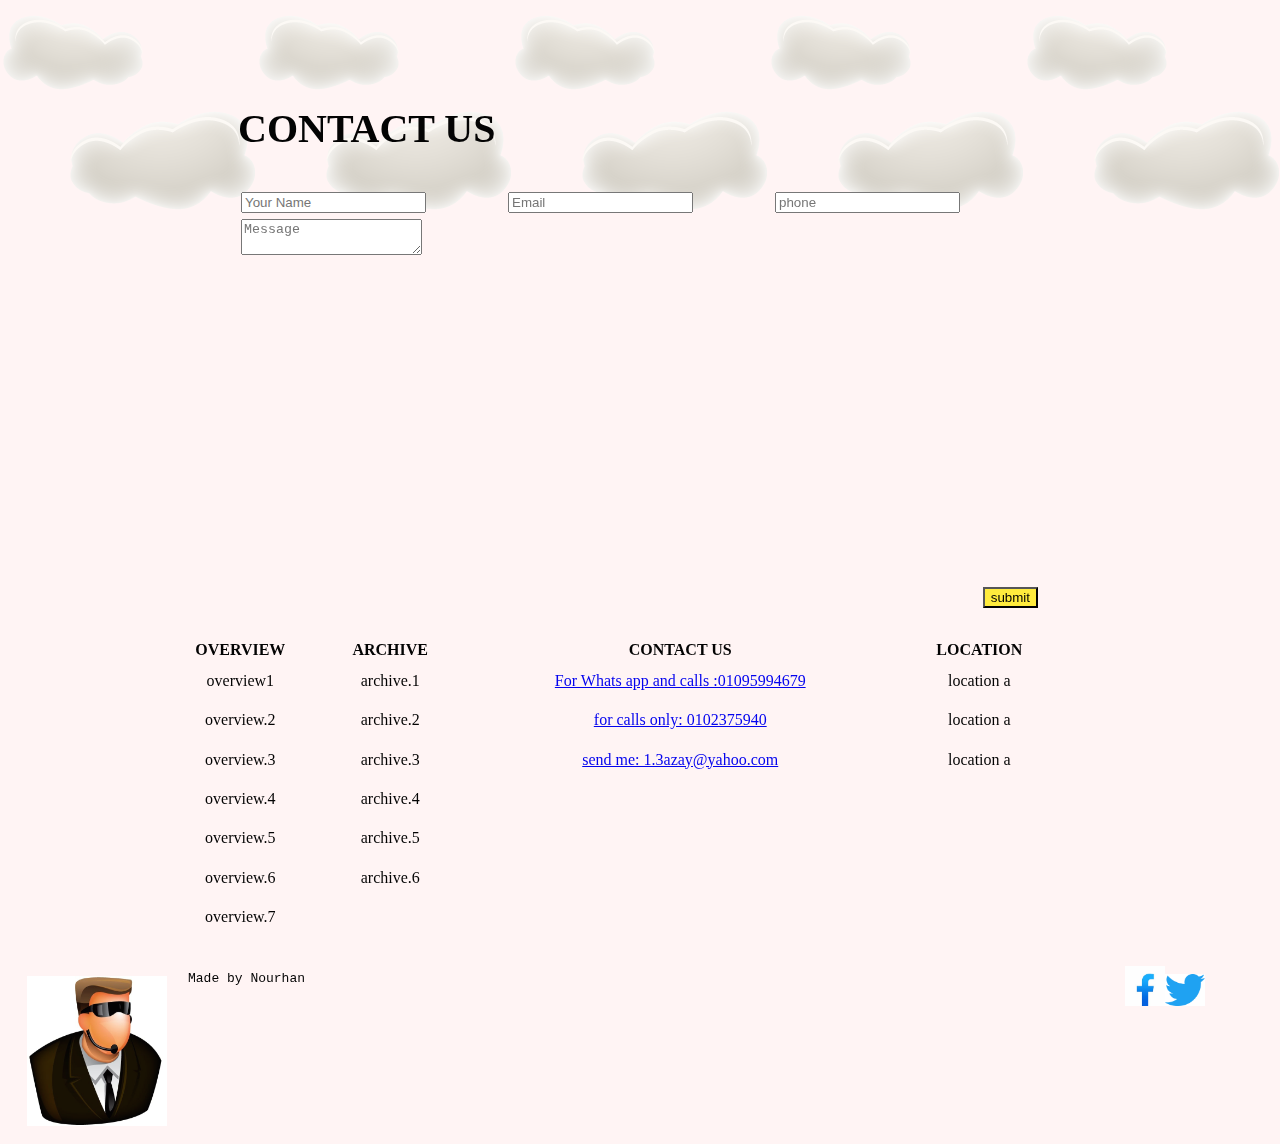
<file: tasks_2/index.html>
<!DOCTYPE html>
<html lang="en">
<head>
    <meta charset="UTF-8">
    <meta http-equiv="X-UA-Compatible" content="IE=edge">
    <meta name="viewport" content="width=device-width, initial-scale=1.0">
    <link rel="stylesheet" href="css/main.css">
    <title>test</title>
</head>
<body align="center"> 
    
    
    <table class="input">
            <caption><h1>CONTACT US</h1></caption>
            <tr class="input1">
                <td><input type="text" name="text" placeholder="Your Name"></td>
                <td><input type="email" name="Email" placeholder="Email" size="20"></td>
                <td><input type="tel" name="phone" placeholder="phone"></td>
            </tr>
            <tr>
                <td class="textarea"><textarea placeholder="Message" name="message" aria-valuetext="Message"></textarea></td>
            </tr> 
            <tr>
                <td ><input type="submit" value="submit" class="submit"></td>
            </tr>
    </table>
            </pre>
            </form>
            <br>
            <br>
            <table width="900px" height="300px" class="table">
                <thead>
                    <tr>
                        <th>OVERVIEW</th>
                        <th>ARCHIVE</th>
                        <th >CONTACT US</th>
                        <th>LOCATION</th>
                    </tr>
                </thead>
                <br>
                <br>
                <tbody>
                    <tr align="center">
                        <td>overview1</td>
                        <td>archive.1</td>
                        <td><a href="https://wa.me/01095994679">For Whats app and calls :01095994679</a></td>
                        <td>location a</td>
                    </tr>
                    <tr align="center">
                        <td>overview.2</td>
                        <td>archive.2</td>
                        <td><a href="tel:0102375940">for calls only: 0102375940</a></td>
                        <td>location a</td>
                    </tr>
                    <tr align="center">
                        <td>overview.3</td>
                        <td>archive.3</td>
                        <td><a href="mailto:3zazy@yahoo.com">send me: 1.3azay@yahoo.com</a></td>
                        <td>location a</td>
                    </tr>
                    <tr align="center">
                        <td>overview.4</td>
                        <td>archive.4</td>
                    </tr>
                    <tr align="center">
                        <td>overview.5</td>
                        <td>archive.5</td>
                    </tr>
                    <tr align="center">
                        <td>overview.6</td>
                        <td>archive.6</td>
                    </tr>
                    <tr align="center">
                        <td>overview.7</td>
                    </tr>
                </tbody>
            </table>
            <pre>
            
              <img src="imgs/man.jpg" width="140px" height="150px"class="man"> <span class="span">Made by Nourhan</span>                                                                                                    <span class="yellow"><a href="https://www.facebook.com/" title="Faceboook"><img src="imgs/face.jpg" width="40px"></a><a href="https://twitter.com/" title="twitter"><img src="imgs/twe.png" width="40px"></a></span>          <img src="imgs/tree.png" width="170px" height="190px">
            </pre>    
</body>
</html>
</file>
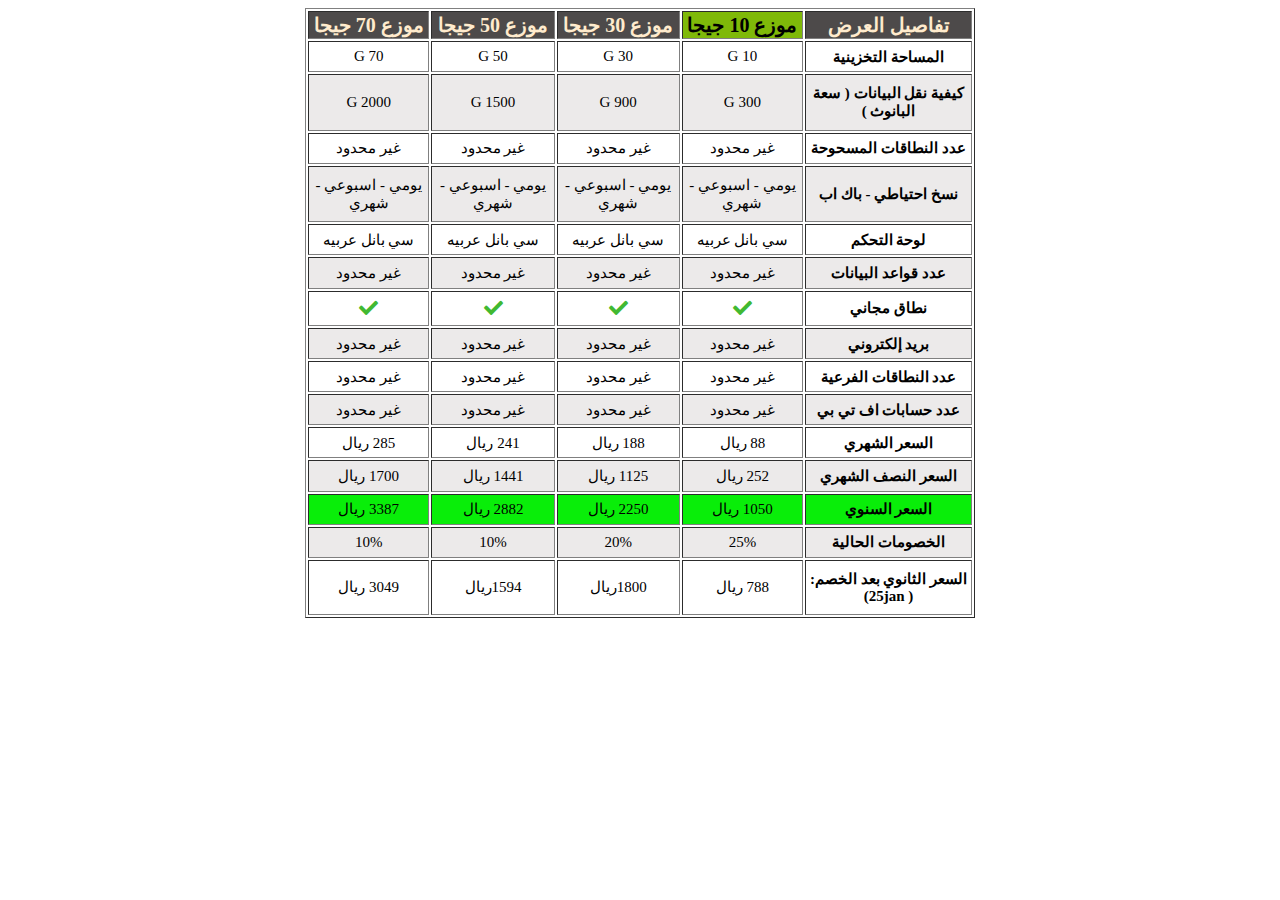
<file: tasks_2/task2.html>
<!DOCTYPE html>
<html lang="en">
<head>
    <meta charset="UTF-8">
    <meta http-equiv="X-UA-Compatible" content="IE=edge">
    <meta name="viewport" content="width=device-width, initial-scale=1.0">
    <link rel="stylesheet" href="css/task2.css">
    <link rel="stylesheet" href="css/all.css">
    <title>Document</title>
</head>
<body>
    <table dir="rtl" align="center" border="1">
        <thead>
            <tr class="head">
                <th>تفاصيل العرض</th>
                <th class="th_g">موزع 10 جيجا</th>
                <th>موزع 30 جيجا</th>
                <th> موزع 50 جيجا</th>
                <th> موزع 70 جيجا</th>
            </tr>
        </thead>
        <tbody>
            <tr>
                <th>المساحة التخزينية</th>
                <td> 10 G</td>
                <td> 30 G</td>
                <td> 50 G</td>
                <td> 70 G</td>
            </tr>
            <tr>
                <th> كيفية نقل البيانات <wbr>( سعة البانوث )</th>
                <td>300 G</td>
                <td>900 G</td>
                <td>1500 G</td>
                <td>2000 G</td>
            </tr>
            <tr>
                <th>عدد النطاقات المسحوحة</th>
                <td> غير محدود</td>
                <td>غير محدود</td>
                <td>غير محدود</td>
                <td>غير محدود</td>
            </tr>
            <tr>
                <th>نسخ احتياطي - باك اب</th>
                <td>يومي - اسبوعي - شهري</td>
                <td>يومي - اسبوعي - شهري</td>
                <td>يومي - اسبوعي - شهري</td>
                <td>يومي - اسبوعي - شهري</td>
            </tr>
            <tr>
                <th>لوحة التحكم</th>
                <td>سي بانل عربيه</td>
                <td>سي بانل عربيه</td>
                <td>سي بانل عربيه</td>
                <td>سي بانل عربيه</td>
            </tr>
            <tr>
                <th>عدد قواعد البيانات</th>
                <td>غير محدود</td>
                <td>غير محدود</td>
                <td>غير محدود</td>
                <td>غير محدود</td>
            </tr>
            <tr>
                <th>نطاق مجاني</th>
                <td><i class="fas fa-check"></i></td>
                <td><i class="fas fa-check"></i></td>
                <td><i class="fas fa-check"></i></td>
                <td><i class="fas fa-check"></i></td>
            </tr>
            <tr>
                <th>بريد إلكتروني</th>
                <td>غير محدود</td>
                <td>غير محدود</td>
                <td>غير محدود</td>
                <td>غير محدود</td>
            </tr>
            <tr>
                <th>عدد النطاقات الفرعية</th>
                <td>غير محدود</td>
                <td>غير محدود</td>
                <td>غير محدود</td>
                <td>غير محدود</td>
            </tr>
            <tr>
                <th>عدد حسابات اف تي بي</th>
                <td>غير محدود</td>
                <td>غير محدود</td>
                <td>غير محدود</td>
                <td>غير محدود</td>
            </tr>
            <tr>
                <th>السعر الشهري</th>
                <td>88 ريال</td>
                <td>188 ريال</td>
                <td>241 ريال</td>
                <td>285 ريال</td>
            </tr>
            <tr>
                <th>السعر النصف الشهري</th>
                <td>252 ريال</td>
                <td>1125 ريال</td>
                <td>1441 ريال</td>
                <td>1700 ريال</td>
            </tr>
            <tr class="price">
                <th>السعر السنوي</th>
                <td>1050 ريال</td>
                <td>2250 ريال</td>
                <td> 2882 ريال</td>
                <td> 3387 ريال</td>
            </tr>
            <tr>
                <th>الخصومات الحالية</th>
                <td>25%</td>
                <td>20%</td>
                <td>10%</td>
                <td>10%</td>
            </tr>
            <tr>
                <th>السعر الثانوي بعد الخصم: ( 25jan)</th>
                <td>788 ريال</td>
                <td>1800ريال</td>
                <td>1594ريال</td>
                <td>3049 ريال</td>
            </tr>
        </tbody>
    </table>
    
</body>
</html>
</file>
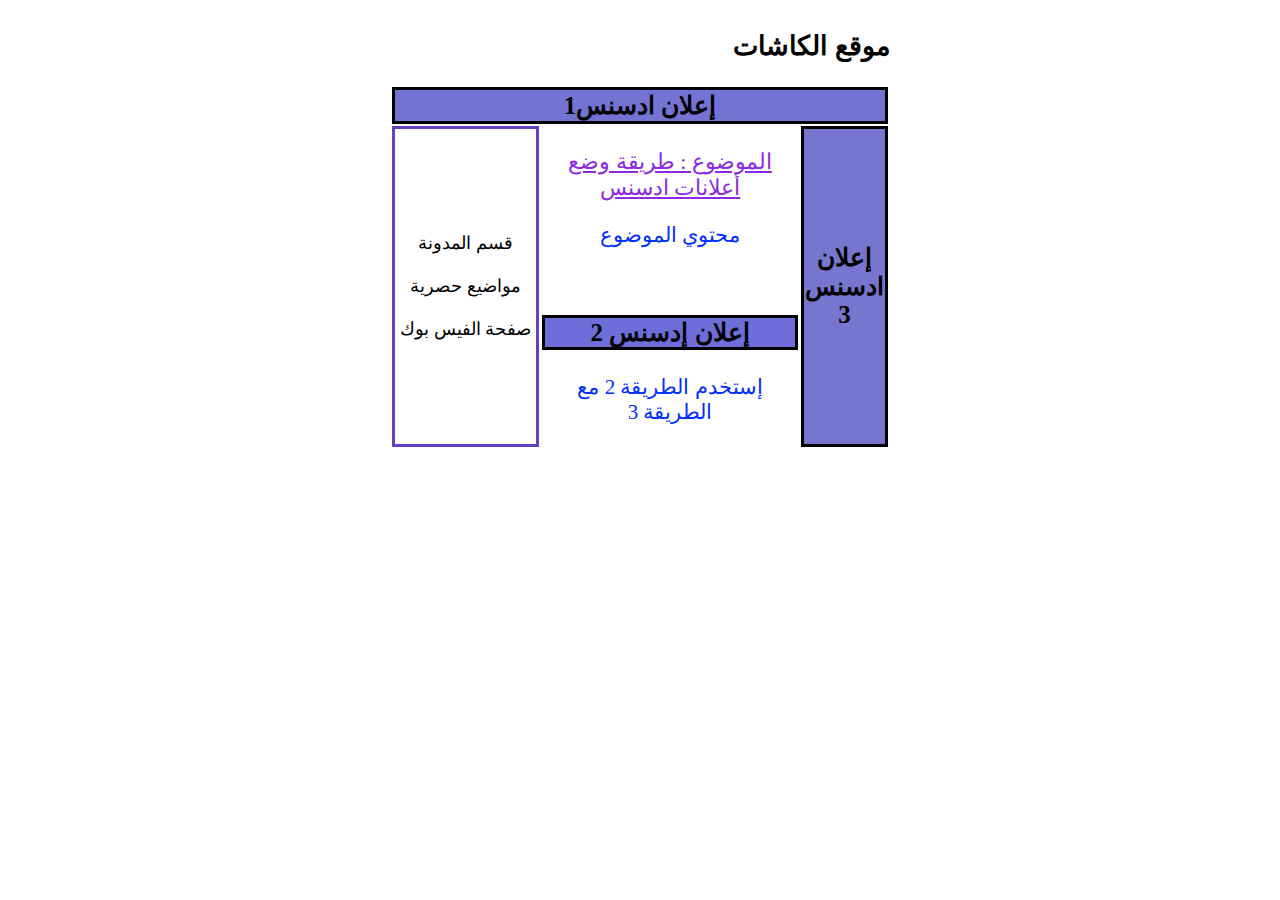
<file: tasks_2/test3.html>
<!DOCTYPE html>
<html lang="en">
<head>
    <meta charset="UTF-8">
    <meta http-equiv="X-UA-Compatible" content="IE=edge">
    <meta name="viewport" content="width=device-width, initial-scale=1.0">
    <link rel="stylesheet" href="css/task3.css">
    
    <title>Document</title>
</head>
<body>
    <table dir="rtl" align="center" border="0">
        <caption><h2 align="right">موقع الكاشات</h2></caption>
        <thead>
            <tr>
                <td colspan="3" class="title"><b>إعلان ادسنس1</b></td>
            </tr>
        </thead>
        <tbody >
            <tr>
                <th class="title2" rowspan="2">إعلان ادسنس 3</th>
                <td>
                    <p class="subject">الموضوع : طريقة وضع أعلانات ادسنس</p>
                    <p>محتوي الموضوع</p>
                    <br>
                    <p class="title3" dir="ltr"><b>
                    2 إعلان إدسنس</b>
                    </p>
                    <p>إستخدم الطريقة 2 مع الطريقة 3</p>
                </td>
                <td class="row">
                    قسم المدونة 
                    <br>
                    <br>
                    مواضيع حصرية
                    <br>
                    <br>
                    صفحة الفيس بوك
                </td>
            </tr>
        </tbody>
    </table>
</body>
</html>
</file>
<file: tasks_2/css/main.css>
body {
    background-color: rgb(255 244 244);
    background-image: url(../imgs/clouds.png);
    background-repeat: repeat-x;
    /* text-align: center; */
    position: relative;
    width: 900px;
    height: 1000px;
    align-items: center;
    opacity: .99;
    left: 150px;
    /* left: 150px; */
}
.submit {
    position: absolute;
    right: 20px;
    bottom: 400px;
    background-color: #ffeb3b;
}

.input1 {
    display: inline-block;
    border-spacing: 80px;
}
.textarea {
    padding: 40px;
    position: absolute;
    top: 171px;
    left: 43px;
}

.table{
    position: absolute;
    bottom: 70px;
}

pre{
    position: absolute;
    top: 900px;
    left: -70px;
}

caption{
    text-align: left;
    top: 70px;
    position: relative;
    left: 80px;
    font-size: 20px;
}

.man{
    position: relative;
    left: -170px;
}
.span{
    top: 50px;
    left: 100px;
    position: absolute;
}
.yellow{
    position: relative;
    bottom: 120px;
}
</file>
<file: tasks_2/css/task2.css>
table{
    width: 670px;
    height: 610px;
    text-align: center;
    font-size: 15px;
}

.th_g{
    background-color: rgb(127, 185, 9);
    color: black;
}

.price{
    background-color: rgb(9, 238, 9);
}

.head{
    background-color: rgb(77, 74, 74);
    color: blanchedalmond;
    font-size: 20px;
}
tr:nth-child(even){
    background-color: #eceaea;
}

.fas{
    color: rgb(65, 185, 49);
    font-size: 19px;
    
}
</file>
<file: tasks_2/css/task3.css>
table{
    width: 500px;
    height: 100px;
    /* border-collapse:separate; */
    text-align: center;
    font-size: large;
}
.title{
    background-color: rgb(115, 115, 212);
    font-size: 25px;
    border: 3px solid black;
}
.subject{
    text-decoration-line:underline;
    text-decoration-color: blueviolet;
    color: blueviolet;
    font-size: 22px;
}
.title2{
    background-color: rgb(118, 118, 207);
    font-size: 25px;
    border: 3px solid black;
    color: black;
    width: 38px;
}
.title3{
    background-color: rgb(110, 110, 219);
    font-size: 25px;
    border: 3px solid black;
    color: black;
}
.row{
    border: 3px solid rgb(102, 63, 194);
    /* width: 170px; */
    width:139px;
}

p{
    color: rgb(0, 47, 255);
    font-size: 21px;
}
</file>
